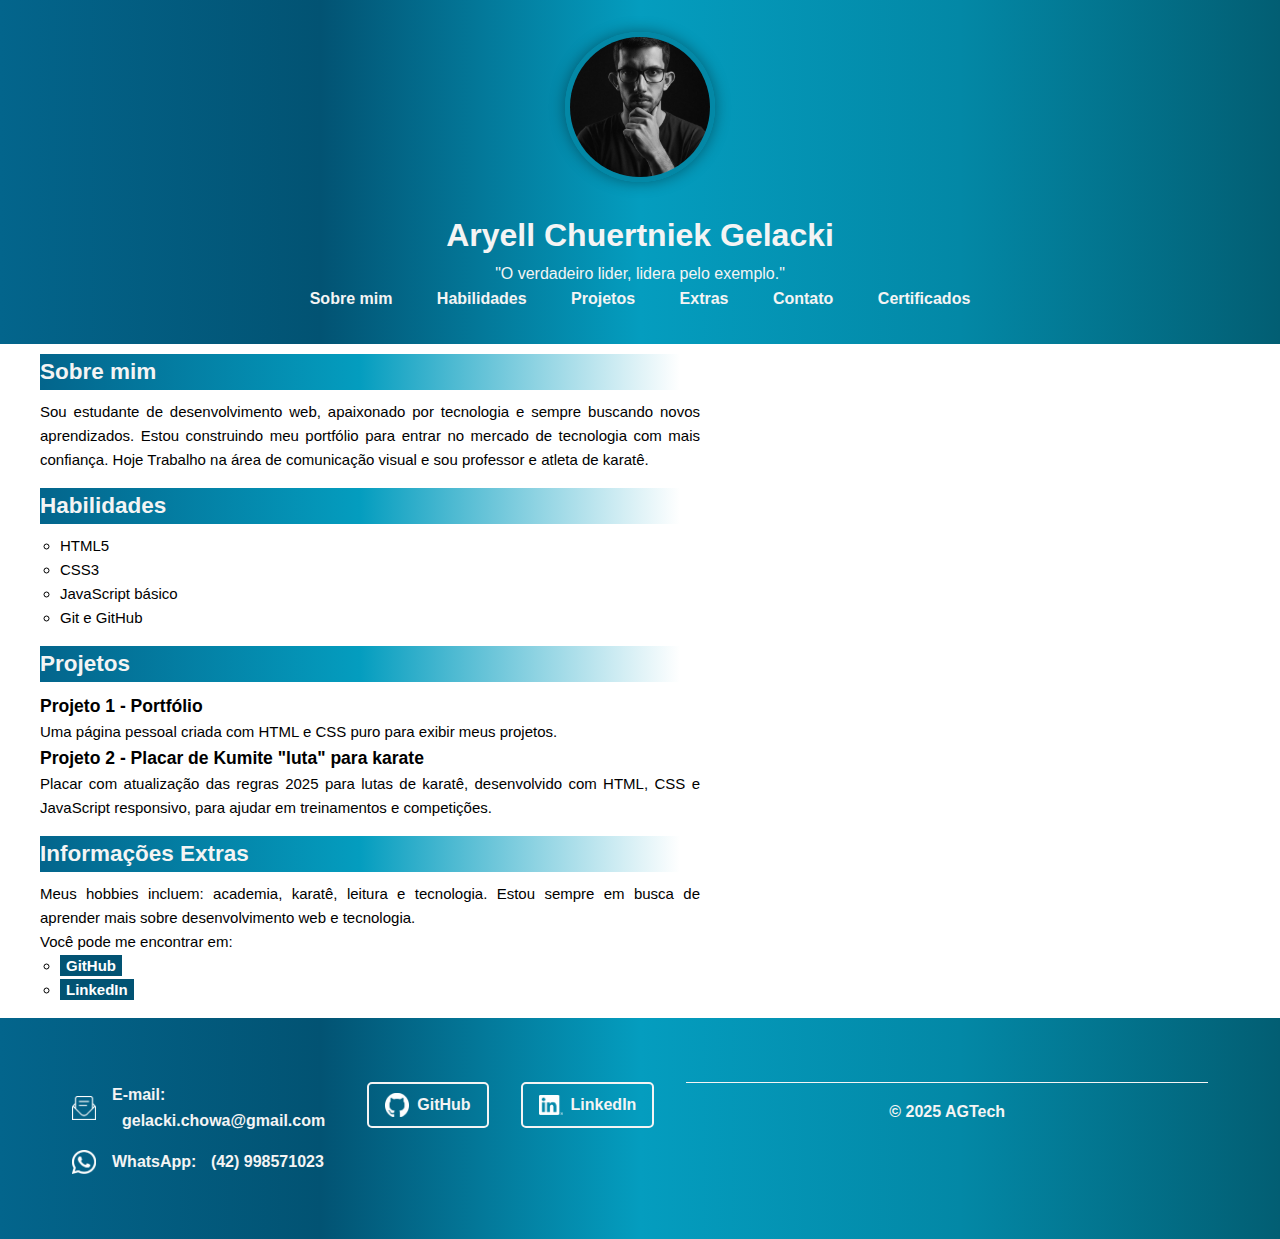
<file: index.html>
<!DOCTYPE html>
<html lang="pt-BR">
  <head>
    <meta charset="UTF-8" />
    <meta name="viewport" content="width=device-width, initial-scale=1.0" />
    <title>Aryell Gelacki | Tecnologia</title>
    <link rel="stylesheet" href="style/style.css" />
  </head>
  <body>
    <header>
      <img
        src="img/fotoperfil01.jpg"
        alt="Foto de Perfil"
        class="profile-pic"
      />
      <h1>Aryell Chuertniek Gelacki</h1>
      <p>"O verdadeiro lider, lidera pelo exemplo."</p>
      <nav>
        <ul>
          <li><a href="#sobre">Sobre mim</a></li>
          <li><a href="#habilidades">Habilidades</a></li>
          <li><a href="#projetos">Projetos</a></li>
          <li><a href="#extras">Extras</a></li>
          <li><a href="#contato">Contato</a></li>
          <li><a href="certificados.html">Certificados</a></li>
        </ul>
      </nav>
    </header>

    <main>
      <section id="sobre">
        <h2>Sobre mim</h2>
        <p>
          Sou estudante de desenvolvimento web, apaixonado por tecnologia e
          sempre buscando novos aprendizados. Estou construindo meu portfólio
          para entrar no mercado de tecnologia com mais confiança. Hoje Trabalho
          na área de comunicação visual e sou professor e atleta de karatê.
        </p>
      </section>

      <section id="habilidades">
        <h2>Habilidades</h2>
        <ul>
          <li>HTML5</li>
          <li>CSS3</li>
          <li>JavaScript básico</li>
          <li>Git e GitHub</li>
        </ul>
      </section>

      <section id="projetos">
        <h2>Projetos</h2>
        <article>
          <h3>Projeto 1 - Portfólio</h3>
          <p>
            Uma página pessoal criada com HTML e CSS puro para exibir meus
            projetos.
          </p>
        </article>
        <article>
          <h3>Projeto 2 - Placar de Kumite "luta" para karate</h3>
          <p>
            Placar com atualização das regras 2025 para lutas de karatê,
            desenvolvido com HTML, CSS e JavaScript responsivo, para ajudar em
            treinamentos e competições.
          </p>
        </article>
      </section>

      <aside id="extras">
        <h2>Informações Extras</h2>
        <p>
          Meus hobbies incluem: academia, karatê, leitura e tecnologia. Estou
          sempre em busca de aprender mais sobre desenvolvimento web e
          tecnologia.
        </p>
        <p>Você pode me encontrar em:</p>
        <ul>
          <li>
            <a href="https://github.com/gelacki" target="_blank">GitHub</a>
          </li>
          <li>
            <a href="https://linkedin.com/in/gelacki" target="_blank"
              >LinkedIn</a
            >
          </li>
        </ul>
      </aside>
    </main>

    <footer id="contato">
      <div class="footer-content">
        <div class="contact-info">
          <div class="contact-item">
            <img src="img/icons/email.png" alt="Email" class="contact-icon" />
            <p>
              E-mail:
              <a href="mailto:gelacki.chowa@gmail.com"
                >gelacki.chowa@gmail.com</a
              >
            </p>
          </div>
          <div class="contact-item">
            <img
              src="img/icons/whatsapp.png"
              alt="WhatsApp"
              class="contact-icon"
            />
            <p>
              WhatsApp:
              <a href="https://wa.me/5542998571023" target="_blank"
                >(42) 998571023</a
              >
            </p>
          </div>
        </div>
        <div class="social-links">
          <a
            href="https://github.com/gelacki"
            target="_blank"
            class="social-link"
          >
            <img src="img/icons/github.png" alt="GitHub" class="social-icon" />
            GitHub
          </a>
          <a
            href="https://linkedin.com/in/gelacki"
            target="_blank"
            class="social-link"
          >
            <img
              src="img/icons/linkedin.png"
              alt="LinkedIn"
              class="social-icon"
            />
            LinkedIn
          </a>
        </div>
        <div class="copyright">
          <p>© 2025 AGTech</p>
        </div>
      </div>
    </footer>
  </body>
</html>
</file>
<file: style/style.css>
@charset "UTF-8";

:root {
  --color00: #03658c;
  --color01: #025373;
  --color02: #049dbf;
  --color03: #0388a6;
  --color04: #025e73;
  --color05: #ffffff;
  --color06: #f4f4f4;
  --color07: #000000;
}

* {
  margin: 0;
  padding: 0;
  box-sizing: border-box;
}

body {
  font-family: Arial, sans-serif;
  margin: 0;
  padding: 0;
  line-height: 1.6;
  color: var(--color02);
}

header {
  background-image: linear-gradient(
    to right,
    var(--color00),
    var(--color01),
    var(--color02),
    var(--color03),
    var(--color04)
  );
  color: var(--color06);
  text-align: center;
  padding: 2rem 1rem;
}

nav ul {
  list-style: none;
  padding: 0;
}

nav ul li {
  display: inline-block;
  margin: 0 10px;
}

nav ul li a {
  color: var(--color06);
  text-decoration: none;
}

a {
  color: var(--color06);
  padding: 10px;
  text-decoration: none;
  font-weight: bold;
  transition-duration: 0.5s;
}

a:hover {
  background-color: var(--color01);
  color: var(--color06);
  border-radius: 10px;
}

main {
  max-width: 700px;
}

main a {
  text-decoration: none;
  font-size: bold;
  color: var(--color05);
  background-color: var(--color01);
  padding: 2px 6px;
}

main a:hover {
  text-decoration: underline;
  color: var(--color04);
}

main img {
  width: 100%;
}

section,
aside {
  margin-bottom: 2rem;
}

h2 {
  margin: 10px 20px;
  background-image: linear-gradient(
    to right,
    var(--color00),
    var(--color02),
    var(--color05)
  );
  color: var(--color06);
}

.certificados-heading {
  text-align: center;
  color: var(--color03);
  font-size: 1.2rem;
  margin-bottom: 10px;
}

.container {
  max-width: 1200px;
  margin: 0 auto;
  padding: 0 15px;
}

.certificados-flex {
  margin: 0 auto 100px;
  width: 100%;
  max-width: 1200px;
  display: grid;
  grid-template-columns: repeat(auto-fit, minmax(300px, 1fr));
  gap: 20px;
  padding: 20px;
}

.certificados-flex a {
  padding: 0;
  text-align: center;
  display: block;
  aspect-ratio: 4/3;
  overflow: hidden;
}

.certificados-flex img {
  width: 100%;
  height: 100%;
  object-fit: contain;
  display: block;
  transition: transform 0.3s ease;
}

.certificado01,
.certificado02,
.certificado03,
.certificado04,
.certificado05 {
  width: 100%;
  border: 5px solid var(--color03);
  border-radius: 3px;
  box-shadow: 0 0 10px rgba(0, 0, 0, 0.5);
  transition: transform 0.3s ease;
}

.certificado01:hover,
.certificado02:hover,
.certificado03:hover,
.certificado04:hover,
.certificado05:hover {
  transform: scale(1.05);
}

.profile-pic {
  max-width: 100%;
  width: 150px;
  height: 150px;
  border-radius: 50%;
  object-fit: cover;
  border: 5px solid var(--color03);
  margin-bottom: 20px;
  box-shadow: 0 0 15px rgba(0, 0, 0, 0.4);
}

#sobre {
  margin-left: 20px;
  font-family: Arial, Helvetica, sans-serif;
  text-align: justify;
  font-size: 15px;
  margin-bottom: 1rem;
  color: var(--color07);
}

#sobre p {
  margin-left: 20px;
}

#habilidades {
  margin-left: 20px;
  font-family: Arial, Helvetica, sans-serif;
  text-align: justify;
  font-size: 15px;
  margin-bottom: 1rem;
  color: var(--color07);
}

#habilidades ul {
  list-style-type: circle;
  margin-left: 40px;
}

footer {
  background-image: linear-gradient(
    to right,
    var(--color00),
    var(--color01),
    var(--color02),
    var(--color03),
    var(--color04)
  );
  color: var(--color06);
  padding: 2rem 0;
  margin-top: 2rem;
}

.footer-content {
  max-width: 1200px;
  margin: 0 auto;
  padding: 2rem;
  display: flex;
  flex-direction: column;
  align-items: center;
  gap: 2rem;
}

.contact-info {
  display: flex;
  flex-direction: column;
  gap: 1rem;
}

.contact-item {
  display: flex;
  align-items: center;
  gap: 1rem;
}

.contact-icon {
  width: 24px;
  height: 24px;
  object-fit: contain;
}

.contact-item p {
  margin: 0;
  color: var(--color06);
}

.contact-item a {
  color: var(--color06);
  text-decoration: none;
  transition: color 0.3s ease;
}

.contact-item a:hover {
  color: var(--color02);
  background-color: transparent;
}

.social-links {
  display: flex;
  gap: 2rem;
}

.social-link {
  display: flex;
  align-items: center;
  gap: 0.5rem;
  color: var(--color06);
  text-decoration: none;
  padding: 0.5rem 1rem;
  border: 2px solid var(--color06);
  border-radius: 5px;
  transition: all 0.3s ease;
}

.social-link:hover {
  background-color: var(--color06);
  color: var(--color02);
}

.social-icon {
  width: 24px;
  height: 24px;
  object-fit: contain;
}

.copyright {
  border-top: 1px solid var(--color06);
  padding-top: 1rem;
  width: 100%;
  text-align: center;
}

@media screen and (max-width: 768px) {
  .certificados-flex {
    grid-template-columns: 1fr;
    padding: 10px;
  }

  .certificados-flex a {
    max-width: 100%;
    margin: 0 auto;
  }
}

@media screen and (min-width: 769px) and (max-width: 1024px) {
  .certificados-flex {
    grid-template-columns: repeat(2, 1fr);
  }
}

@media screen and (min-width: 1025px) {
  .certificados-flex {
    grid-template-columns: repeat(2, 1fr);
    max-width: 1200px;
  }
}

@media (min-width: 768px) {
  .footer-content {
    flex-direction: row;
    justify-content: space-between;
    align-items: flex-start;
    text-align: left;
  }

  .copyright {
    text-align: 50%;
  }
}

#projetos {
  margin-left: 20px;
  font-family: Arial, Helvetica, sans-serif;
  text-align: justify;
  font-size: 15px;
  margin-bottom: 1rem;
  color: var(--color07);
}

#projetos p,
h3 {
  margin-left: 20px;
}

#extras {
  margin-left: 20px;
  font-family: Arial, Helvetica, sans-serif;
  text-align: justify;
  font-size: 15px;
  margin-bottom: 1rem;
  color: var(--color07);
}

#extras ul {
  list-style-type: circle;
  margin-left: 40px;
}

#extras p {
  margin-left: 20px;
}

footer {
  margin-top: auto;
  background-color: var(--color00);
  color: var(--color06);
  text-align: center;
  font-weight: bold;
}

@media screen and (max-width: 768px) {
  .certificados-flex {
    grid-template-columns: 1fr;
    width: 95%;
    gap: 15px;
  }

  .certificados-flex img {
    width: 100%;
  }

  footer p {
    font-size: 0.9em;
    padding: 2px 0;
  }

  .header-small {
    padding: 1.5rem 1rem;
  }
}

@media screen and (max-width: 600px) {
  nav ul li {
    display: block;
    margin: 5px 0;
  }

  .profile-pic {
    width: 100px;
  }
}
</file>
